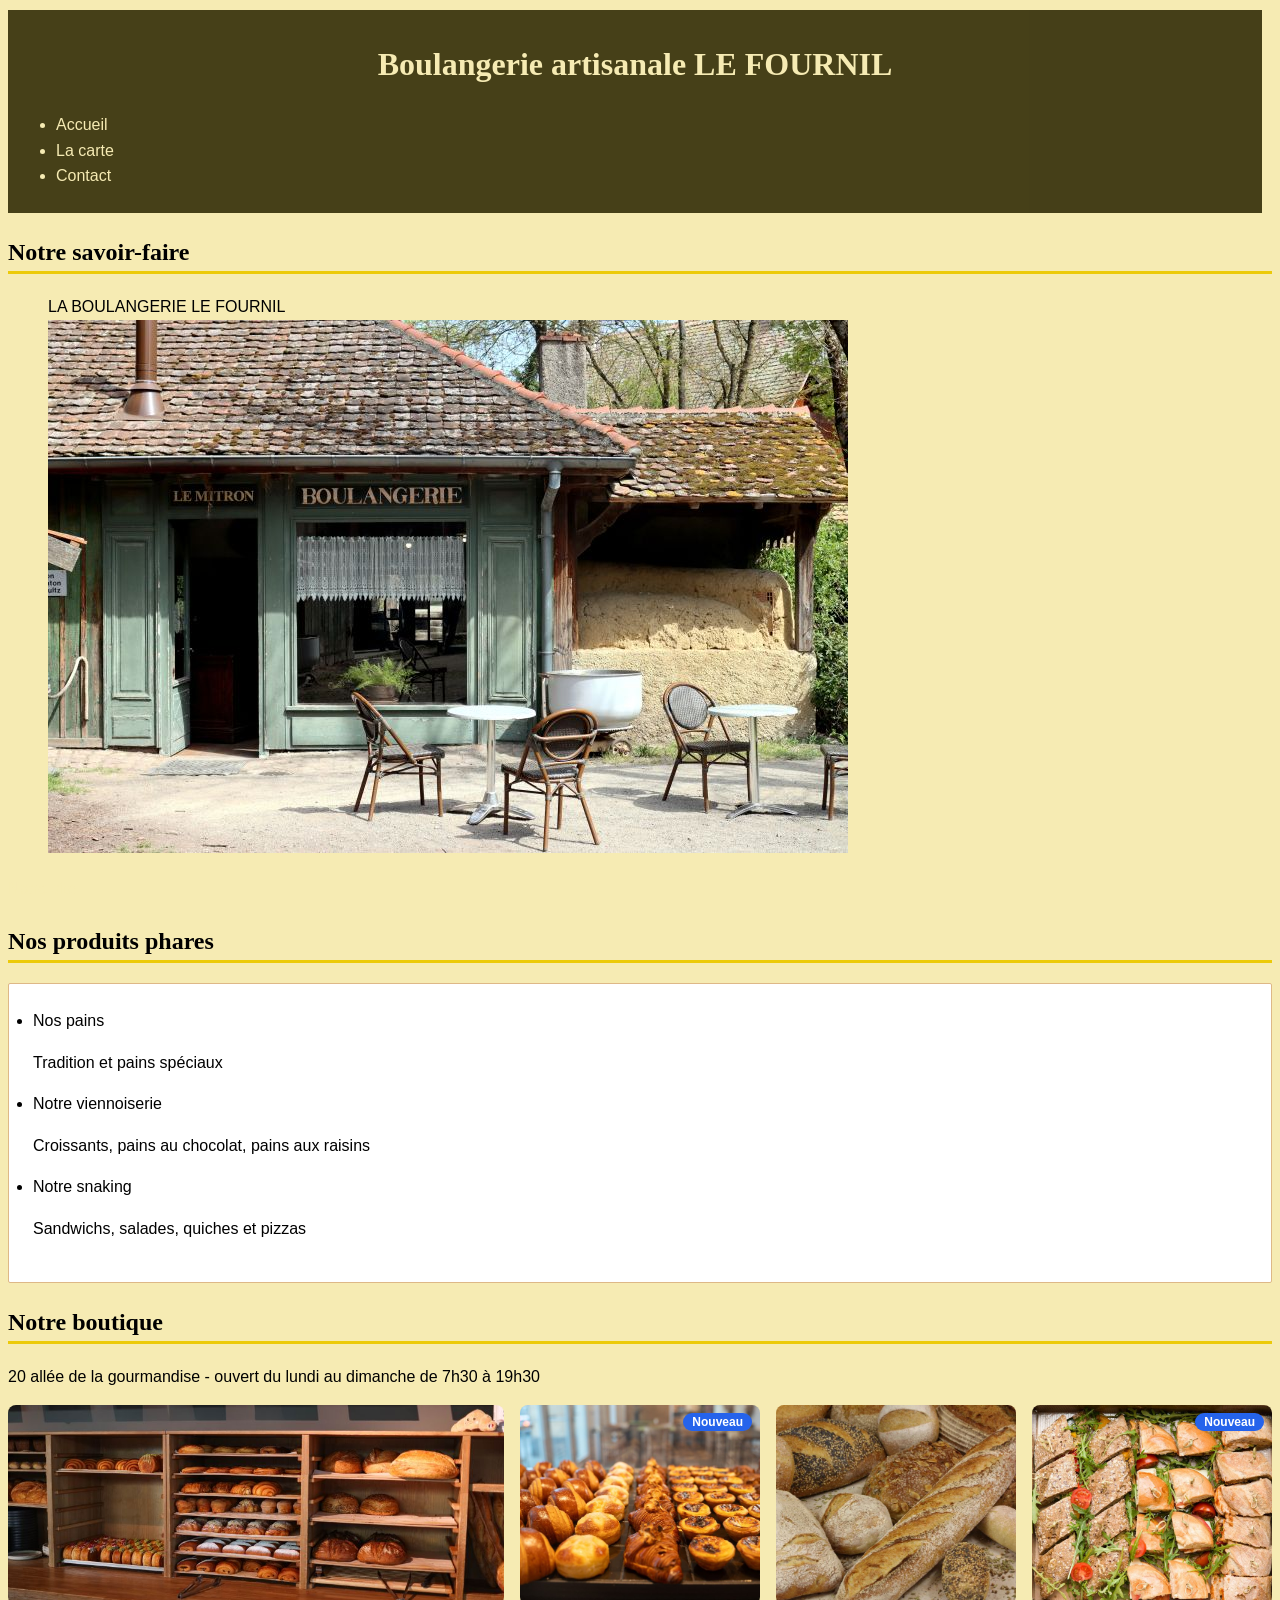
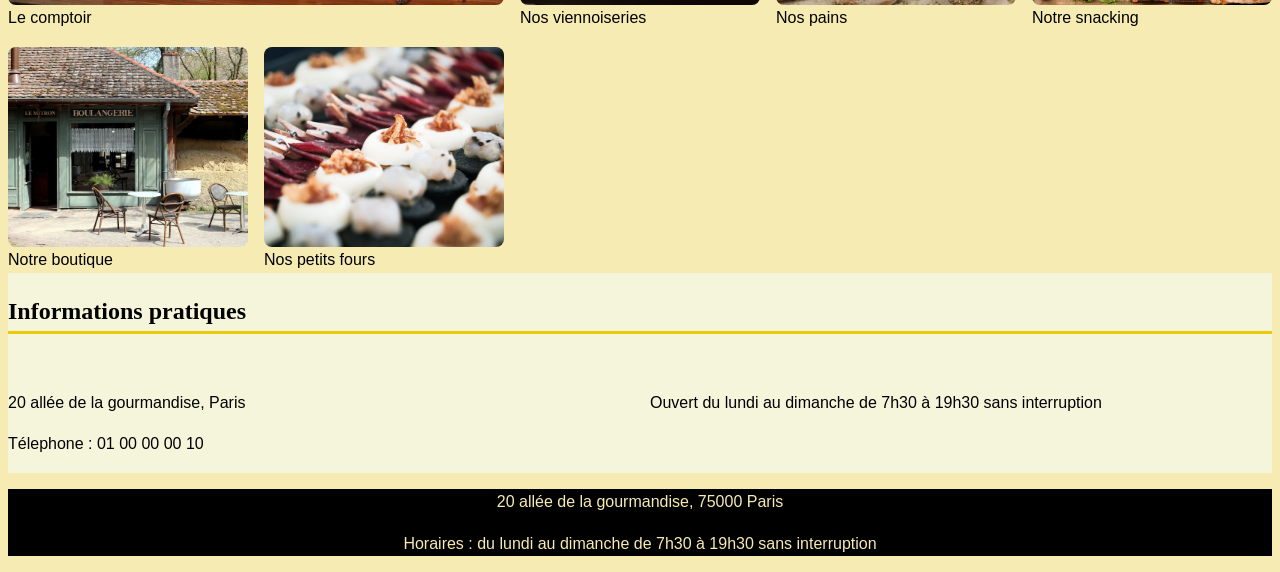
<file: index.html>
<!DOCTYPE html>
<html lang="fr">
<head>
    <meta charset="UTF-8">
    <meta name="viewport" content="width=device-width, initial-scale=1.0">
    <title>LE FOURNIL 2</title>
    <link rel="stylesheet" href="assets.html/CSS/style.css">
</head>
 <body>
    <header>    <!--Entête avec titre-->
        <H1>Boulangerie artisanale LE FOURNIL</H1>
        <NAV>
            <UL class="menu">           <!-- MENU DEROULANT PRINCIPAL DU SITE-->
                <LI><A href="index.html" >Accueil</A></LI>
                <LI><a href="carte.html">La carte</a></LI>
                <LI><a href="contact.html">Contact</a></LI>
            </UL>
        </NAV>
    </header>
    <main>
        <section>     <!--Mise en avant de la boulangerie--> 
            <h2>Notre savoir-faire</h2>
                <figure><figcaption>LA BOULANGERIE LE FOURNIL</figcaption>
                    <img src="assets.html/IMG/img--devanture--boulangerie.jpg" alt="Photo de la devanture">
                </figure>
            <a href="https://www.paul.fr/" target="_blank"> Notre site </a>
        </section>
        <section>
            <h2>Nos produits phares</h2>        <!-- PRESENTATION DES PRODUITS PHARES DE LA BOULANGERIE-->
                <ul class="produits">
                    <li>Nos pains
                        <p>Tradition et pains spéciaux</p>
                    </li>
                    <li>Notre viennoiserie
                        <p>Croissants, pains au chocolat, pains aux raisins</p>
                    </li>
                    <li>Notre snaking
                        <p>Sandwichs, salades, quiches et pizzas</p>
                    </li>
                </ul>
        </section>
        <section>
            <h2>Notre boutique</h2>
            <p>20 allée de la gourmandise - ouvert du lundi au dimanche de 7h30 à 19h30</p>
            <div class="gallerie">

                <figure>
                        <img src="assets.html/IMG/img_comptoir_boulangerie.jpg" alt="Intérieur de la boutique avec le comptoir et les étagères" 
                        width="400" height="300">
                    <figcaption>Le comptoir</figcaption>
                </figure>

                <figure>
                    <span class="badge">Nouveau</span>
                    <img src="assets.html/IMG/img--viennoiserie.jpg" alt="Nos viennoiseries" 
                        width="400" height="300">
                    <figcaption>Nos viennoiseries</figcaption>
                </figure>

                <figure>
                    <img src="assets.html/IMG/img_pains.jpg" alt="Nos pains" 
                        width="400" height="300">
                    <figcaption>Nos pains</figcaption>
                </figure>

                <figure>
                    <span class="badge">Nouveau</span>
                    <img src="assets.html/IMG/img_snacking.jpg" alt="Notre snacking" 
                        width="400" height="300">
                    <figcaption>Notre snacking</figcaption>
                </figure>

                <figure>
                    <img src="assets.html/IMG/img--devanture--boulangerie.jpg" alt="Intérieur de la boutique avec le comptoir et les étagères" 
                        width="400" height="300">
                    <figcaption>Notre boutique</figcaption>
                </figure>

                <figure>
                    <img src="assets.html/IMG/img_petits_fours.jpg" alt="Nos petits fours" 
                        width="400" height="300">
                    <figcaption>Nos petits fours</figcaption>
                </figure>

            </div>
        </section>
        
        <section class="infos_pratiques">
                <h2>Informations pratiques</h2>
                <!-- Encart Informations pratiques sur 2 colonnes-->
                <div>
                    <p>20 allée de la gourmandise, Paris</p>
                    <p>Télephone : 01 00 00 00 10</p>
                </div>
                <div>
                    <p>Ouvert du lundi au dimanche de 7h30 à 19h30 sans interruption</p>
                </div>

        </section>
        </main>
    <footer>     <!-- pied de page, adresse et coordonnées-->
        <p>20 allée de la gourmandise, 75000 Paris</p>
        <p>Horaires : du lundi au dimanche de 7h30 à 19h30 sans interruption</p>
    </footer>
</body>
</html>
</file>
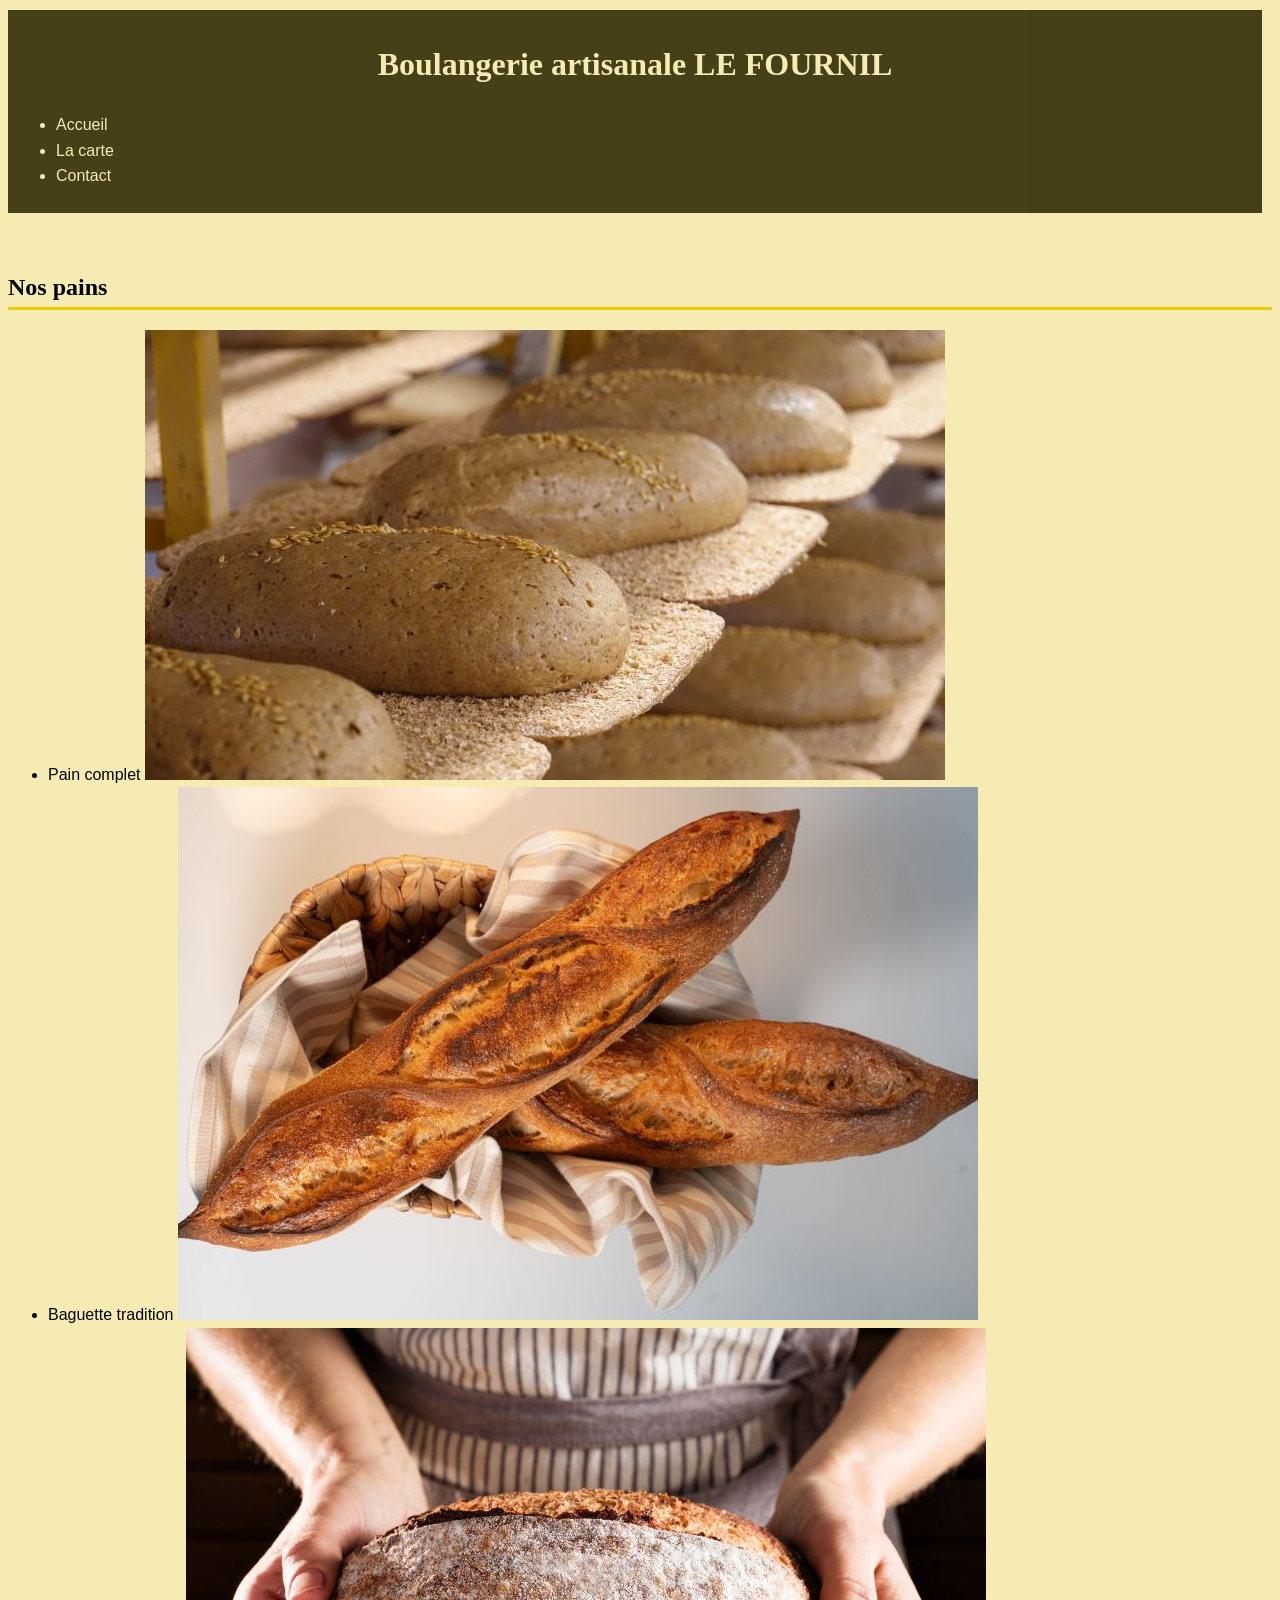
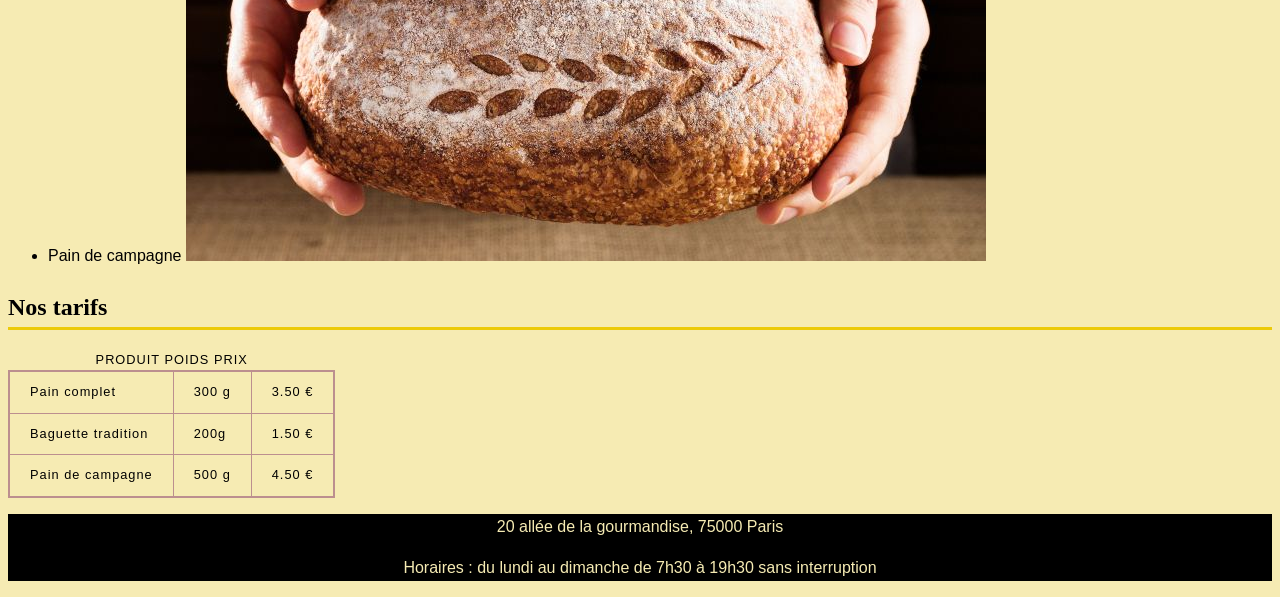
<file: carte.html>
<!DOCTYPE html>
<html lang="fr">
<head>
    <meta charset="UTF-8">
    <meta name="viewport" content="width=device-width, initial-scale=1.0">
    <title>Carte</title>
    <link rel="stylesheet" href="assets.html/CSS/style.css">
</head>
<body>
    <header>    <!--Entête AVEC TITRE DU COMMERCE-->
        <H1>Boulangerie artisanale LE FOURNIL</H1>
    
        <NAV>       <!-- MENU PRINCIPAL DE NAVIGATION DU SITE-->
            <UL class="menu">
                <LI><A href="index.html">Accueil</A></LI>
                <LI><a href="carte.html">La carte</a></LI>
                <LI><a href="contact.html">Contact</a></LI>
            </UL>
        </NAV>
    </header>
    <a href="#Nos_tarifs">Voir les tarifs</a>       <!-- LIEN VERS LE TABLEAU DES TARIFS SITUE EN BAS DE PAGE-->
    <main>
        <section>
            <h2 class="pains">Nos pains</h2>            <!--PRESENTATION DES PRODUITS AVEC PHOTOS-->
            <ul>
                <li>Pain complet
                    <img src="assets.html/IMG/img--pain-complet.jpg" alt="Pain complet">
                </li>
                <li>Baguette tradition
                    <img src="assets.html/IMG/img--baguette-tradition.jpg" alt="Baguette tradition">
                </li>
                <li>Pain de campagne
                    <img src="assets.html/IMG/img--pain-de-campagne.jpg" alt="Pain de campagne">
                </li>
            </ul>
        </section>
        <section>
            <h2 id="Nos_tarifs">Nos tarifs</h2>         <!-- TABLEAU AVEC LES TARIFS PRODUITS-->
                <table>
                    <caption>PRODUIT POIDS PRIX</caption>
                    <!--<tr>
                        <th>produit</th>
                        <th>Poids</th>
                        <th>Prix</th>
                    </tr>-->
                    <tr>
                        <td>Pain complet</td><td>300 g</td><td>3.50 €</td>
                    </tr>
                    <tr>
                        <td>Baguette tradition</td><td>200g</td><td>1.50 €</td>
                    </tr>
                    <tr>
                        <td>Pain de campagne</td><td>500 g</td><td>4.50 €</td>
                    </tr>
                    </table>
        </section>
    </main>

    <footer>     <!-- pied de page, adresse et coordonnées-->
        <p>20 allée de la gourmandise, 75000 Paris</p>
        <p>Horaires : du lundi au dimanche de 7h30 à 19h30 sans interruption</p>
    </footer>
</body>
</html>
</file>
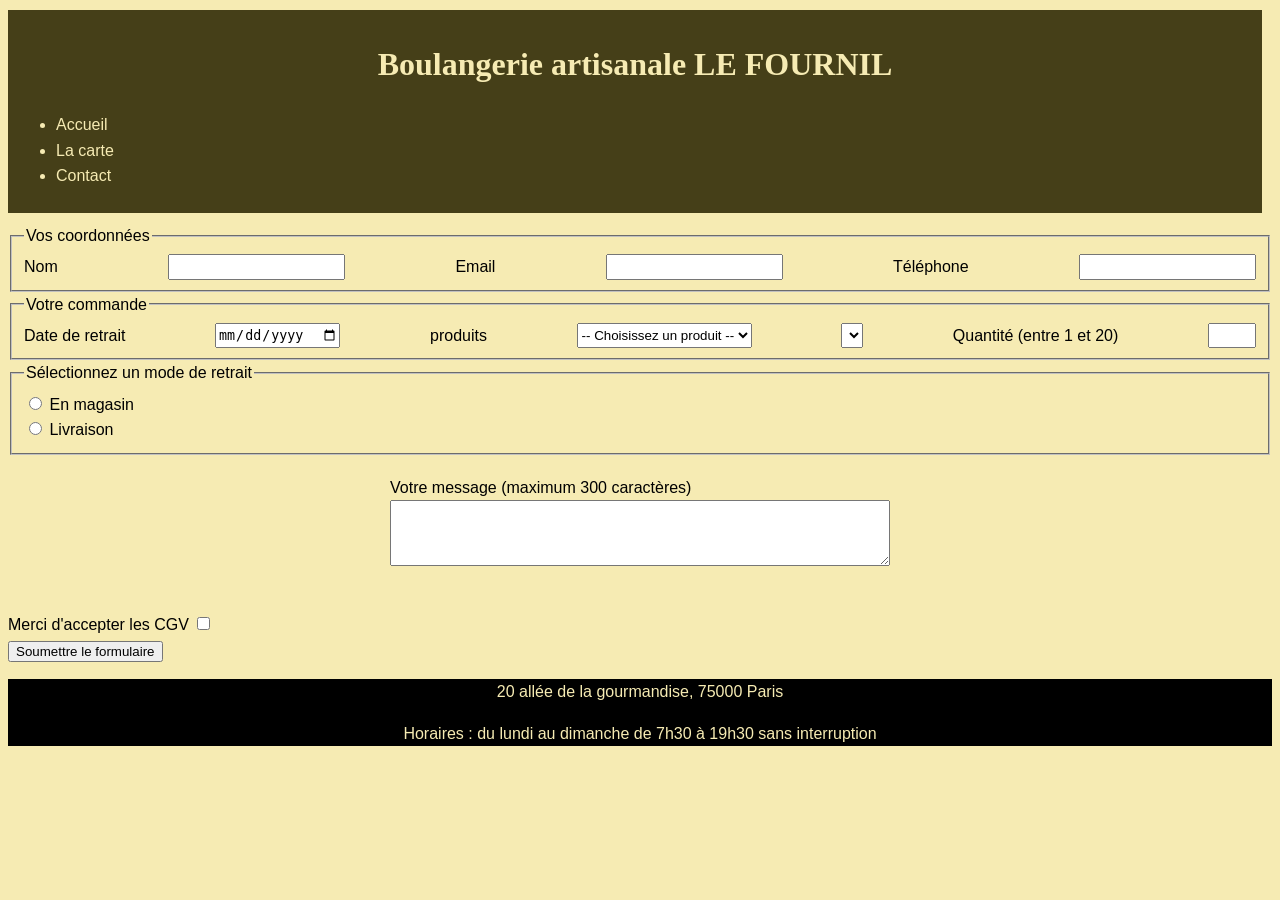
<file: contact.html>
<!DOCTYPE html>
<html lang="fr">
<head>
    <meta charset="UTF-8">
    <meta name="viewport" content="width=device-width, initial-scale=1.0">
    <title>Contact</title>
    <link rel="stylesheet" href="assets.html/CSS/style.css">
</head>
<body>
    <header>                <!--Entête avec liens de navigation-->
        <H1>Boulangerie artisanale LE FOURNIL</H1>
    
        <nav>                   <!-- Menu déroulant de navigation du site-->
            <UL class="menu">
                <LI><A href="index.html" >Accueil</A></LI>
                <LI><a href="carte.html">La carte</a></LI>
                <LI><a href="contact.html">Contact</a></LI>
            </UL>
        </NAV>
    </header>
    <main>
        <!-- Formulaire de contact-->
        <form action="#" method="post">     
            <fieldset class="coordo">

               <!-- Partie COORDONNEES du formulaire--> 
                <legend>Vos coordonnées</legend>        
                    <label for="Nom" >Nom </label>
                        <input type="text" id="Nom" name="Nom" required>
                        
                    <label for="email">Email </label>
                        <input type="email" id="email" name="email" required>

                    <label for="tel">Téléphone</label>
                        <input type="tel" id="tel" name="Téléphone" required>
            </fieldset>
            <fieldset class="commandes">
                <!-- partie COMMANDE du formulaire-->
                <legend>Votre commande</legend>         
                    <label for="date_retrait">Date de retrait</label>
                        <input type="date" name="date" id="date_retrait" required>

                    <label for="produit">produits</label>
                    <!-- MENU DEROULANT CHOIX PRODUIT-->
                    <select name="produits" id="produit" class="champ-produit" required>   
                        <option value="">-- Choisissez un produit --</option>
                        <option value="Pain_complet">Pain complet</option>
                        <option value="Baguette_tradition">Baguette tradition</option>
                        <option value="Pain_de_campagne">Pain de campagne</option>
                    </select>
                    <select name="Quantite" id="QUANTITE"></select>
                    <label for="Quantite">Quantité (entre 1 et 20)</label>                  <!--MENU DEROULANT QUANTITE SOUHAITEE-->
                        <input type="number"
                               name="Quantité"
                               id="Quantite"
                               class="champ-quantite"
                               min="1"
                               max="20" 
                               required;>
            </fieldset>
            
            <fieldset>
                <legend>Sélectionnez un mode de retrait</legend>        <!-- MENU DEROULANT MODE DE RETRAIT DE LA COMMANDE-->
                <div>
                    <input type="radio" id="En_magasin" name="retrait" value="En_magasin" required>
                    <label for="En_magasin" >En magasin</label>
                </div>
                <div>
                    <input type="radio" id="Livraison" name="retrait" value="Livraison" >
                    <label for="Livraison">Livraison</label>
                </div>
            </fieldset>
            <div class="commentaire">
                <label for="message-commande">Votre message (maximum 300 caractères)</label>     <!-- ZONE COMMENTAIRE CLIENT-->
                <textarea name="message" id="message-commande"  rows="4" maxlength="300"></textarea>
            </div>
            <br>
            <label for="CGV">Merci d'accepter les CGV</label>    <!-- CASE A COCHER CDG--> 
                <input type="checkbox" name="CGV" id="CGV" required>

            <br>
            <button>Soumettre le formulaire</button>            <!-- ENVOI DU FORMULAIRE-->
        </form>
    </main>
    <footer>     <!-- pied de page, adresse et coordonnées du commerce-->
        <p>20 allée de la gourmandise, 75000 Paris</p>
        <p>Horaires : du lundi au dimanche de 7h30 à 19h30 sans interruption</p>
    </footer>
</body>
</html>
</file>
<file: assets.html/CSS/style.css>
*,* ::before, *::after {
    box-sizing: border-box;
}
:root {
    --creme:rgb(246, 235, 179);
    --brun:hsla(53, 71%, 12%, 0.91);
    --dore:rgb(236, 202, 9);
    --texte:rgb(0, 0, 0);
}
.menu {
    color :var(--creme);
    }
body {
    font-family:Arial, Helvetica, sans-serif;
    line-height: 1.6;
    background-color:var(--creme);
    color:var(--texte);
    padding: 0;
    }
h1,
h2,
h3 {
    font-family: Georgia, 'Times New Roman', Times, serif;
    text-align: start;
}
h1 {
    text-align: center;
    color:var(--creme)
}
h2 {
    color:var(--texte);
    border-bottom: var(--dore) solid;
}
a {
    text-decoration: none;
    color:var(--creme);
 }
 a:hover {
    color:burlywood;
 }
 a:focus-visible {
    color:burlywood;
 }
 table {
    border-collapse: collapse;
    border: 2px solid rosybrown;
    letter-spacing: 1px;
    font-size: 0.8rem;
 }
 td,th {
    border: 1px solid rosybrown;
    padding: 10px 20px;
    
 }
header {
    position: sticky;
    top:0;
    z-index: 10;
    margin: 10px 10px 10px 0px;
    background-color: var(--brun);
    color: var(--creme);
    padding :0.5rem;
}
footer {
    background-color: var(--brun);
    text-align: center;
    color: var(--creme);
}
.produits {
    padding: 1.5rem;
    border-radius: 2px;
    margin-bottom: 1rem;
    background-color: white;
    border: 1px solid burlywood;
}
.gallerie {
    display: grid;
    grid-template-columns: repeat(auto-fit, minmax(200px,1fr));
    gap: 1rem;
}
.gallerie figure {
    margin: 0;
    position: relative;
    
}
.gallerie img {
    width: 100%;
    height: 200px;
    object-fit:cover; 
    display: block;
    border-radius: 8px;
}
.badge {
    position :absolute;
    top: 8px;
    right: 8px;
    display: inline-block;
    padding:0.25em 0.75em;
    font-size: 0.75rem;
    font-weight: 600;
    line-height: 1;
    color: #fff;
    background-color: #2563eb;
    border-radius: 999px;           /* forme pillule*/
}
.gallerie figure:first-child {
    grid-column: span 2;
}
.coordo,
.commandes {
    display: flex;
    justify-content: space-between;
}
.commentaire {
    display: flex;
    flex-direction: column;
    width: 100%;
    max-width: 500px;
    margin: 20px auto;
}
.infos_pratiques {
    display: grid;
    grid-template-columns: repeat(2, 1fr);    /* 2 colonnes de même largeur*/
    background-color: beige;
    gap: 20px;
}.infos_pratiques h2 {
    grid-column: 1/-1;

}
footer {
    background: var(--texte);
    color: var(--creme);
}
</file>
